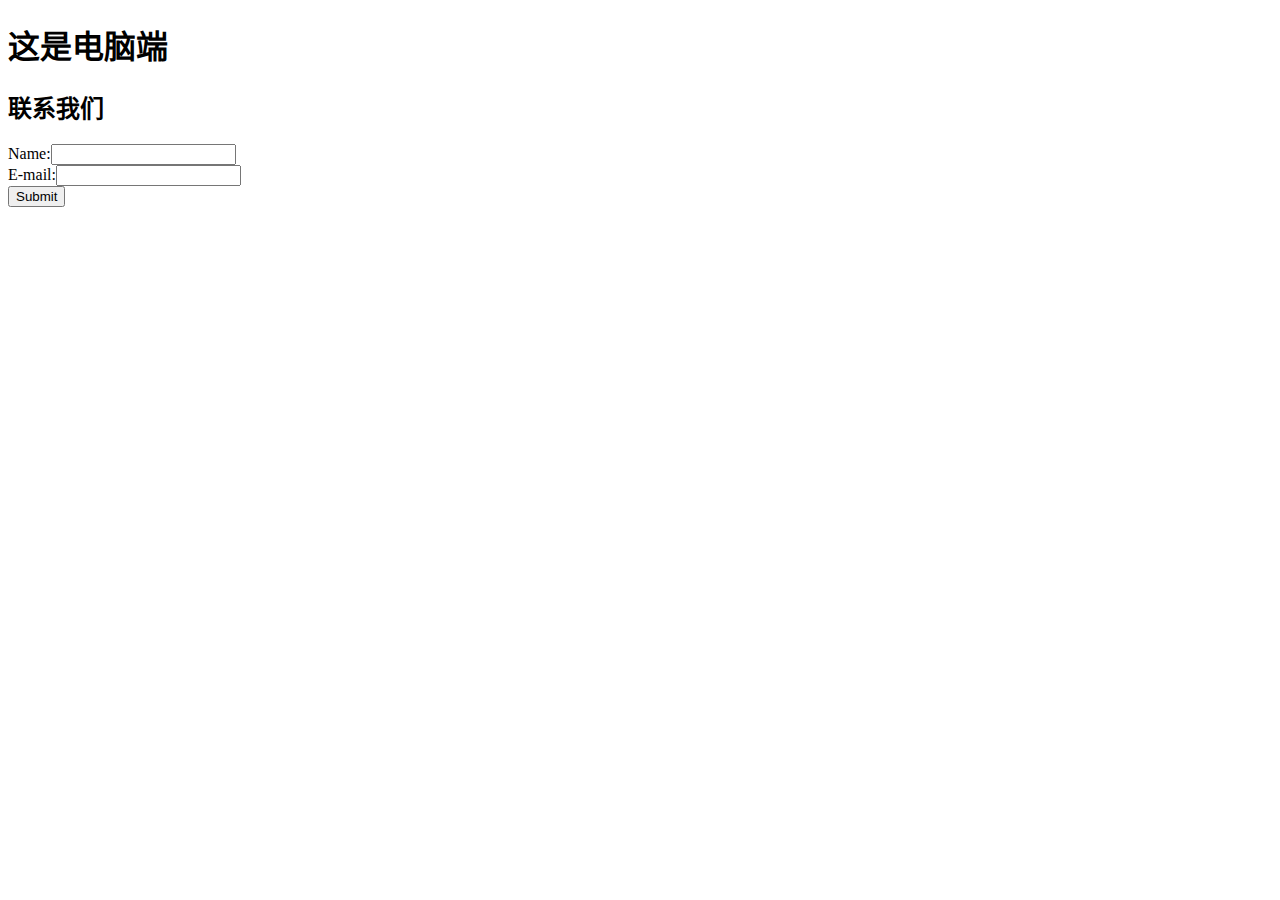
<file: resume/index.html>
<!DOCTYPE html>
<html lang="zh-CN">

<head>
    <meta charset="UTF-8">
    <meta name="viewport" content="width=`, initial-scale=1.0">
    <meta http-equiv="X-UA-Compatible" content="ie=edge">
    <title>Resume---张宁乐</title>
    <script>    
        if (navigator.userAgent.match(/(iPhone|iPod|Android|ios)/i)) {
            window.location.href = 'm.index.html';
        }
    </script>
</head>

<body>
    <h1>这是电脑端</h1>
    <h2>联系我们</h2>
    <form action="action.php" method="GET">
        <label for="">Name:</label><input type="text" name="username">
        <br> 
        <label for="">E-mail:</label><input type="text" name="email">
        <br>
        <input type="submit">
    </form>
</body>

</html>
</file>
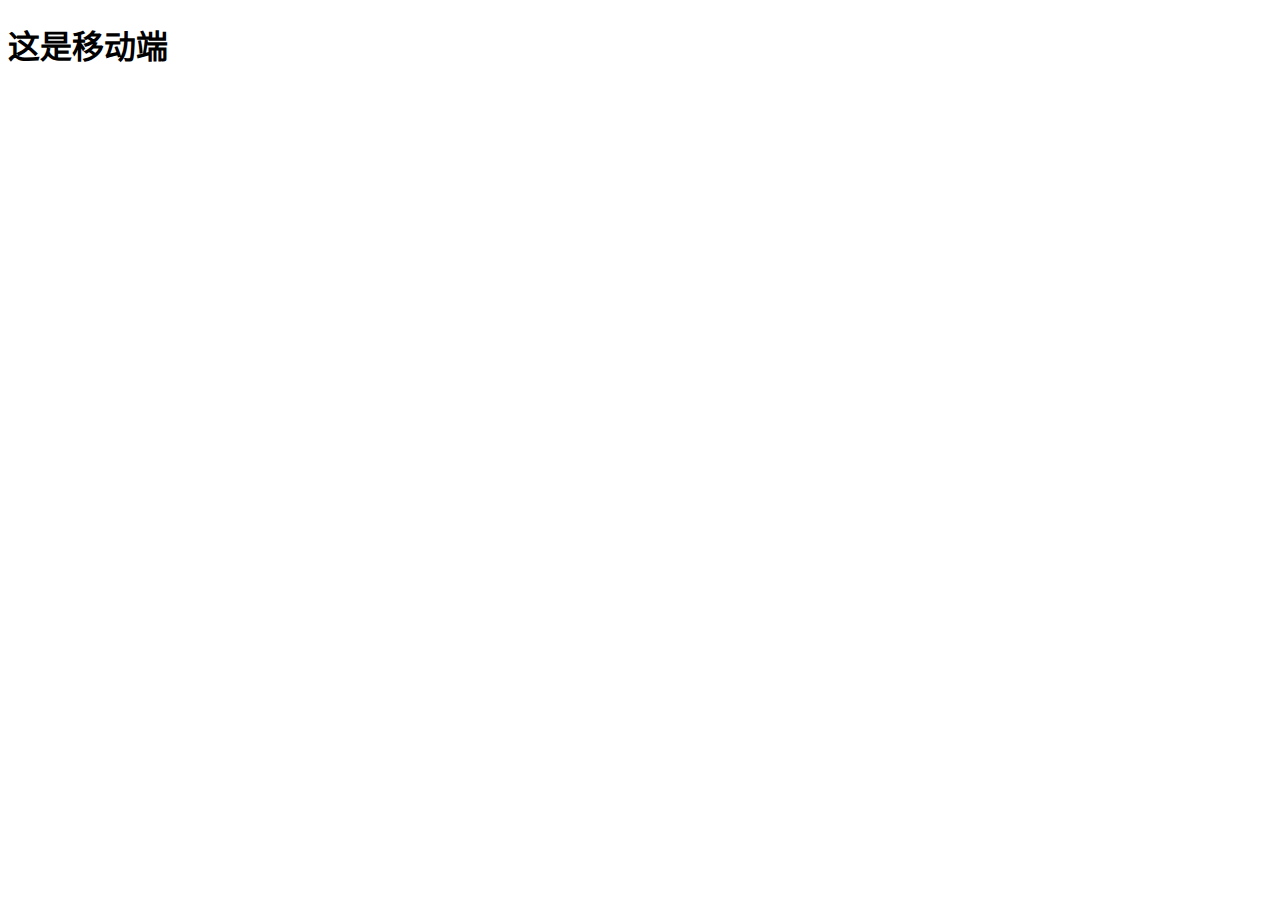
<file: resume/m.index.html>
<!DOCTYPE html>
<html lang="zh-CN">
<head>
    <meta charset="UTF-8">
    <meta name="viewport" content="width=device-width, initial-scale=1.0">
    <meta http-equiv="X-UA-Compatible" content="ie=edge">
    <title>Resume---张宁乐</title>
</head>
<body>
    <h1>这是移动端</h1>
</body>
</html>
</file>
